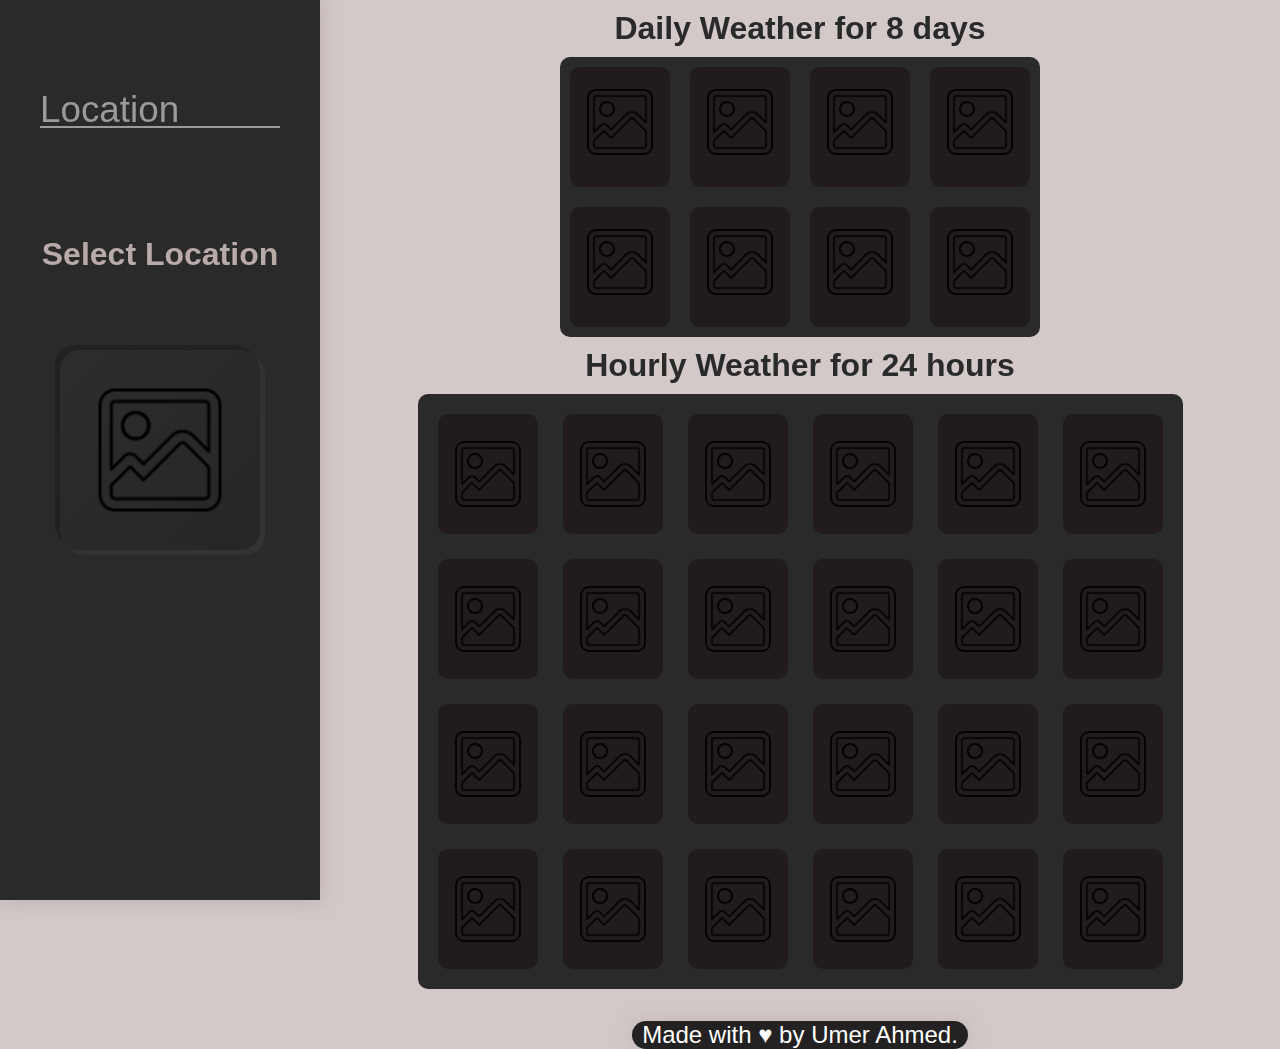
<file: index.html>
<!DOCTYPE html>
<html lang="en">
  <head>
    <meta charset="UTF-8" />
    <meta http-equiv="X-UA-Compatible" content="IE=edge" />
    <meta name="viewport" content="width=device-width, initial-scale=1.0" />
    <title>Weather App</title>
    <link rel="icon" type="image/x-icon" href="assets/icon.png" />
    <link rel="stylesheet" href="css/style.css" />
    <script src="js/main.js" defer></script>
  </head>
  <body>
    <div class="panal1">
      <div class="form__group field">
        <input
          type="input"
          class="form__field"
          placeholder="Location"
          name="name"
          id="name"
          required
        />
        <label for="name" class="form__label">Location</label>
      </div>

      <!-- Side panal-->

      <h2 class="city">Select Location</h2>

      <div class="img-box">
        <img
          src="assets/image.png"
          width="200px"
          height="200px"
          alt="Image"
          class="icon"
        />
        <div class="description"></div>
      </div>

      <div class="temp"></div>

      <div class="time"></div>

      <div class="humidity"></div>

      <div class="wind"></div>
    </div>

    <!-- Daily data -->

    <div class="panal2">
      <h1>Daily Weather for 8 days</h1>

      <div class="container1">
        <div class="box">
          <div class="day" id="d1"></div>
          <img src="assets/image.png" alt="Image" id="b1" />
          <div class="tem" id="Max-T1"></div>
          <div class="tem" id="Min-T1"></div>
        </div>

        <div class="box">
          <div class="day" id="d2"></div>
          <img src="assets/image.png" alt="Image" id="b2" />
          <div class="tem" id="Max-T2"></div>
          <div class="tem" id="Min-T2"></div>
        </div>

        <div class="box">
          <div class="day" id="d3"></div>
          <img src="assets/image.png" alt="Image" id="b3" />
          <div class="tem" id="Max-T3"></div>
          <div class="tem" id="Min-T3"></div>
        </div>

        <div class="box">
          <div class="day" id="d4"></div>
          <img src="assets/image.png" alt="Image" id="b4" />
          <div class="tem" id="Max-T4"></div>
          <div class="tem" id="Min-T4"></div>
        </div>

        <div class="box">
          <div class="day" id="d5"></div>
          <img src="assets/image.png" alt="Image" id="b5" />
          <div class="tem" id="Max-T5"></div>
          <div class="tem" id="Min-T5"></div>
        </div>

        <div class="box">
          <div class="day" id="d6"></div>
          <img src="assets/image.png" alt="Image" id="b6" />
          <div class="tem" id="Max-T6"></div>
          <div class="tem" id="Min-T6"></div>
        </div>

        <div class="box">
          <div class="day" id="d7"></div>
          <img src="assets/image.png" alt="Image" id="b7" />
          <div class="tem" id="Max-T7"></div>
          <div class="tem" id="Min-T7"></div>
        </div>

        <div class="box">
          <div class="day" id="d8"></div>
          <img src="assets/image.png" alt="Image" id="b8" />
          <div class="tem" id="Max-T8"></div>
          <div class="tem" id="Min-T8"></div>
        </div>
      </div>

      <!-- Hourly data -->
      <h1>Hourly Weather for 24 hours</h1>
      <div class="container2">
        <div class="box">
          <div class="time" id="time1"></div>
          <img src="assets/image.png" alt="Image" id="box1" />
          <div class="tem" id="t1"></div>
        </div>
        <div class="box">
          <div class="time" id="time2"></div>

          <img src="assets/image.png" alt="Image" id="box2" />
          <div class="tem" id="t2"></div>
        </div>
        <div class="box">
          <div class="time" id="time3"></div>
          <img src="assets/image.png" alt="Image" id="box3" />
          <div class="tem" id="t3"></div>
        </div>
        <div class="box">
          <div class="time" id="time4"></div>
          <img src="assets/image.png" alt="Image" id="box4" />
          <div class="tem" id="t4"></div>
        </div>
        <div class="box">
          <div class="time" id="time5"></div>
          <img src="assets/image.png" alt="Image" id="box5" />
          <div class="tem" id="t5"></div>
        </div>
        <div class="box">
          <div class="time" id="time6"></div>
          <img src="assets/image.png" alt="Image" id="box6" />
          <div class="tem" id="t6"></div>
        </div>

        <div class="box">
          <div class="time" id="time7"></div>
          <img src="assets/image.png" alt="Image" id="box7" />
          <div class="tem" id="t7"></div>
        </div>
        <div class="box">
          <div class="time" id="time8"></div>
          <img src="assets/image.png" alt="Image" id="box8" />
          <div class="tem" id="t8"></div>
        </div>
        <div class="box">
          <div class="time" id="time9"></div>
          <img src="assets/image.png" alt="Image" id="box9" />
          <div class="tem" id="t9"></div>
        </div>
        <div class="box">
          <div class="time" id="time10"></div>
          <img src="assets/image.png" alt="Image" id="box10" />
          <div class="tem" id="t10"></div>
        </div>
        <div class="box">
          <div class="time" id="time11"></div>
          <img src="assets/image.png" alt="Image" id="box11" />
          <div class="tem" id="t11"></div>
        </div>
        <div class="box">
          <div class="time" id="time12"></div>
          <img src="assets/image.png" alt="Image" id="box12" />
          <div class="tem" id="t12"></div>
        </div>

        <div class="box">
          <div class="time" id="time13"></div>
          <img src="assets/image.png" alt="Image" id="box13" />
          <div class="tem" id="t13"></div>
        </div>
        <div class="box">
          <div class="time" id="time14"></div>
          <img src="assets/image.png" alt="Image" id="box14" />
          <div class="tem" id="t14"></div>
        </div>
        <div class="box">
          <div class="time" id="time15"></div>
          <img src="assets/image.png" alt="Image" id="box15" />
          <div class="tem" id="t15"></div>
        </div>
        <div class="box">
          <div class="time" id="time16"></div>
          <img src="assets/image.png" alt="Image" id="box16" />
          <div class="tem" id="t16"></div>
        </div>
        <div class="box">
          <div class="time" id="time17"></div>
          <img src="assets/image.png" alt="Image" id="box17" />
          <div class="tem" id="t17"></div>
        </div>
        <div class="box">
          <div class="time" id="time18"></div>
          <img src="assets/image.png" alt="Image" id="box18" />
          <div class="tem" id="t18"></div>
        </div>

        <div class="box">
          <div class="time" id="time19"></div>
          <img src="assets/image.png" alt="Image" id="box19" />
          <div class="tem" id="t19"></div>
        </div>
        <div class="box">
          <div class="time" id="time20"></div>
          <img src="assets/image.png" alt="Image" id="box20" />
          <div class="tem" id="t20"></div>
        </div>
        <div class="box">
          <div class="time" id="time21"></div>
          <img src="assets/image.png" alt="Image" id="box21" />
          <div class="tem" id="t21"></div>
        </div>
        <div class="box">
          <div class="time" id="time22"></div>
          <img src="assets/image.png" alt="Image" id="box22" />
          <div class="tem" id="t22"></div>
        </div>
        <div class="box">
          <div class="time" id="time23"></div>
          <img src="assets/image.png" alt="Image" id="box23" />
          <div class="tem" id="t23"></div>
        </div>
        <div class="box">
          <div class="time" id="time24"></div>
          <img src="assets/image.png" alt="Image" id="box24" />
          <div class="tem" id="t24"></div>
        </div>
      </div>
      <footer href="https://github.com/imumer16">
        Made with ♥ by Umer Ahmed.
      </footer>
    </div>
  </body>
</html>
</file>
<file: css/style.css>
* {
  padding: 0;
  margin: 0;
  box-sizing: border-box;
  color: #b9aaaa;
  font-family: Gabriola, sans-serif;
}

body {
  width: 100%;
  height: 100vh;
  display: flex;
  background-color: #b9aaaaa1;
}
/* start side panel */
.panal1 {
  position: fixed;
  width: 25%;
  height: 100vh;
  overflow: hidden;
  background-color: #2a2a2a;
  box-shadow: 0px 0px 20px 0px #b9aaaa;
  display: grid;
  place-items: center;
  grid-template-columns: 1fr;
}

.form__group {
  position: relative;
  padding: 15px 0 0;
  width: 75%;
  margin: 30px 0px 30px 0px;
}
.form__field {
  width: 100%;
  border: 0;
  border-bottom: 2px solid #9b9b9b;
  outline: 0;
  font-size: 1.5rem;
  padding: 7px 0;
  background: transparent;
  transition: border-color 0.2s;
  color: #9b9b9b;
}
.form__field::placeholder {
  color: transparent;
}
.form__field:placeholder-shown ~ .form__label {
  font-size: 2.3rem;
  cursor: text;
  top: 20px;
}
.form__label {
  position: absolute;
  top: 0;
  display: block;
  transition: 0.2s;
  font-size: 1.5rem;
  color: #9b9b9b;
}
.form__field:focus {
  padding-bottom: 6px;
  border-width: 3px;
  border-image: #9b9b9b;
  border-image-slice: 1;
}
.form__field:focus ~ .form__label {
  position: absolute;
  top: 0;
  display: block;
  transition: 0.2s;
  font-size: 1.5rem;
}
/* reset input */
.form__field:required,
.form__field:invalid {
  box-shadow: none;
}

.city {
  font-size: 2rem;
}
.temp {
  font-size: 4rem;
}

.time,
.humidity,
.wind,
.description {
  font-family: "Segoe UI", Tahoma, Geneva, Verdana, sans-serif;
  font-size: 1.5rem;
}

.img-box {
  width: 250px;
  height: 250px;
  display: flex;
  justify-content: center;
  align-items: center;
  flex-direction: column;
  border-radius: 20px;
  background: linear-gradient(315deg, #262626, #2d2d2d);
  box-shadow: -5px -5px 0px #212121, 5px 5px 0px #333333;
}
/*end side panel */

.container2 {
  padding: 10px;
  display: grid;
  justify-content: center;
  align-items: center;
  text-align: center;
  row-gap: 5px;
  column-gap: 5px;
  grid-template-columns: auto auto auto auto auto auto auto auto;
  background-color: #2a2a2a;
  border-radius: 10px;
}
.box {
  display: flex;
  justify-content: center;
  justify-items: center;
  flex-direction: column;
  width: 100px;
  height: 120px;
  background-color: #1d1313a1;
  border-radius: 10px;
}
.box img {
  margin: 0px 13px;
  width: 80px;
  height: 80px;
}
.box div {
  font-family: "Segoe UI", Tahoma, Geneva, Verdana, sans-serif;
  font-size: 0.8rem;
  position: relative;
  text-align: center;
  color: #9e9e9e;
}

.panal2 {
  position: relative;
  left: 25%;
  width: 75%;
  height: 100vh;
  display: grid;
  place-items: center;
  grid-template-columns: 1fr;
}

.panal2 h1 {
  margin: 25px 0px 25px 0px;
  color: #2a2a2a;
  font-size: 2rem;
}

.container1 {
  display: grid;
  grid-template-columns: auto auto auto auto;
  background-color: #2a2a2a;
  border-radius: 10px;
}

/* .container1 */
.box {
  display: grid;
  place-items: center;
  grid-template-columns: 1fr;
  margin: 10px;
  background-color: #1d1313a1;
  border-radius: 10px;
}

.tem {
  position: relative;
  bottom: 10px;
}

.time,
.day {
  position: relative;
  top: 10px;
}

footer {
  border-radius: 20px;
  background-color: #000000d5;
  font-family: Gabriola, sans-serif;
  color: white;
  position: relative;
  font-size: 1.5rem;
  padding: 0px 10px 0px 10px;
  margin-top: 2rem;
  text-align: center;
  box-shadow: 0px 0px 20px 0px #b9aaaaa1;
}

/* For Desktop */
@media screen and (max-width: 1400px) {
  .panal2 h1 {
    margin: 10px 0px 10px 0px;
  }
  .container2 {
    grid-template-columns: auto auto auto auto auto auto;
  }
  .img-box {
    width: 200px;
    height: 200px;
  }
  .img-box img {
    width: 150px;
    height: 150px;
  }

  /* .temp {
    font-size: 2.2rem;
  } */
}
/* For Laptop */
@media screen and (max-width: 1050px) {
  .panal1 {
    position: relative;
  }
  .panal2 {
    left: 0px;
  }
  body {
    display: block;
  }
  .panal1,
  .panal2 {
    width: 100%;
  }

  .temp {
    font-size: 4rem;
  }
  .time,
  .humidity,
  .wind {
    font-size: 2rem;
  }

  .img-box {
    width: 300px;
    height: 300px;
  }
  .img-box img {
    width: 250px;
    height: 250px;
  }

  .container2 {
    grid-template-columns: auto auto auto auto;
  }

  .container1 .box {
    margin: 5px;
  }
}

/* For Tablet */
@media only screen and (max-width: 768px) {
  .form__group {
    margin: 20px 0px 20px 0px;
  }

  .container2 {
    grid-template-columns: auto auto auto;
  }

  .container1 {
    grid-template-columns: auto auto;
  }
  .container1 .box,
  .box {
    width: 150px;
    height: 150px;
  }
  .box img {
    margin-left: 25px;
    width: 100px;
    height: 100px;
  }
  .temp {
    font-size: 4rem;
  }
  .time,
  .humidity,
  .wind {
    font-size: 1.5rem;
  }

  .img-box {
    width: 200px;
    height: 200px;
  }
  .img-box img {
    width: 150px;
    height: 150px;
  }
}

/* For Moblie */
@media only screen and (max-width: 600px) {
  .form__group {
    margin: 10px 0px 10px 0px;
  }

  .container2 {
    grid-template-columns: auto auto;
  }

  .container1 {
    grid-template-columns: auto auto;
  }
  .container1 .box,
  .box {
    width: 150px;
    height: 150px;
  }
  .box img {
    margin-left: 25px;
    width: 100px;
    height: 100px;
  }
  .temp {
    font-size: 4rem;
  }
  /* .time,
  .humidity,
  .wind,
  .description,
  footer {
    font-size: 1rem;
  } */

  .img-box {
    width: 200px;
    height: 200px;
  }
  .img-box img {
    width: 150px;
    height: 150px;
  }
}
@media only screen and (max-width: 370px) {
  .form__group {
    margin: 10px 0px 10px 0px;
  }

  .container2 {
    grid-template-columns: auto;
  }

  .container1 {
    grid-template-columns: auto;
  }

  .box img {
    margin-left: 25px;
    width: 100px;
    height: 100px;
  }
  .temp {
    font-size: 2.5rem;
  }
  .time,
  .humidity,
  .wind,
  .description,
  .city {
    font-size: 0.8rem;
  }

  .img-box {
    width: 200px;
    height: 200px;
  }
  .img-box img {
    width: 150px;
    height: 150px;
  }
}
</file>
